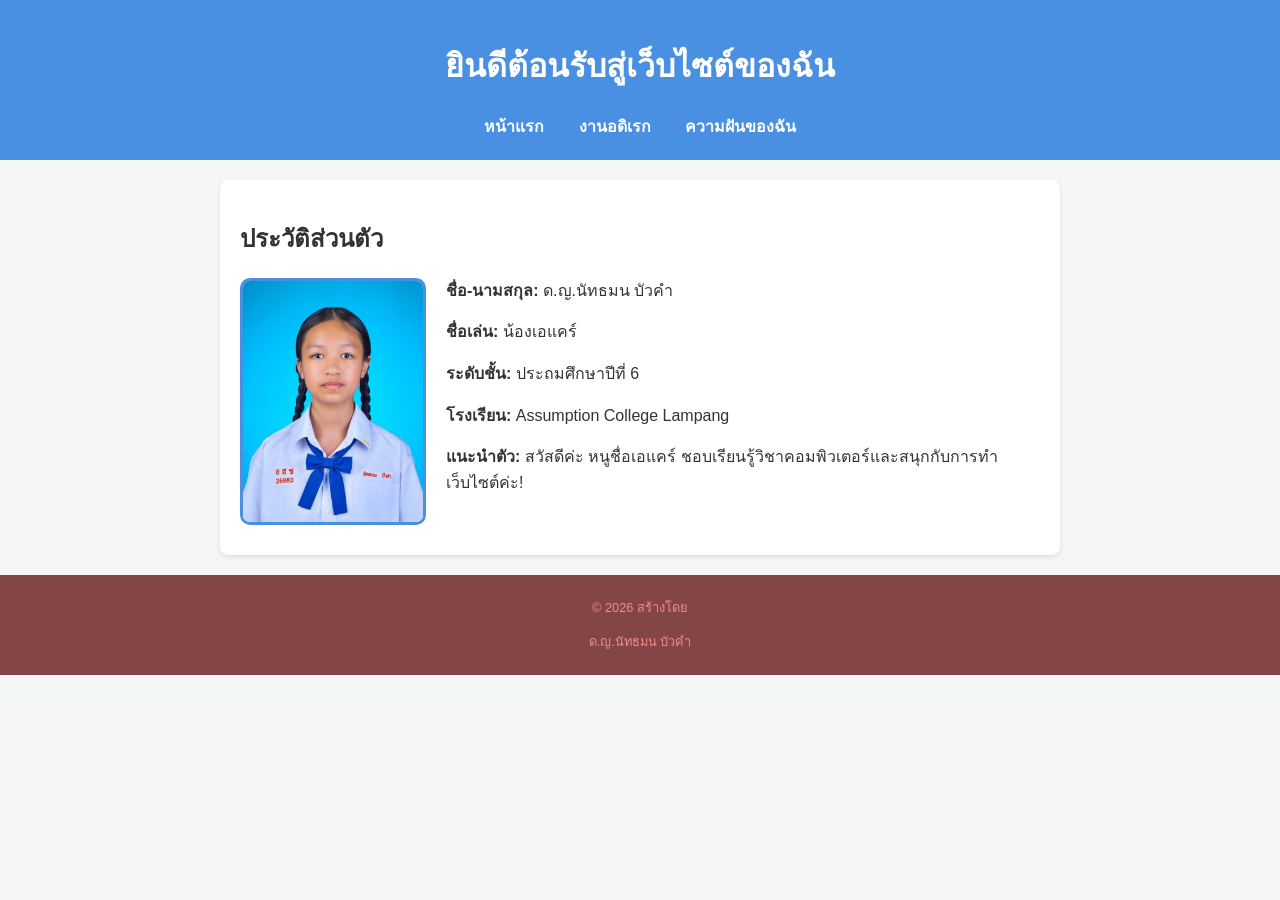
<file: index.html>
<!DOCTYPE html>
<html lang="th">
<head>
<meta charset="UTF-8">
<title>ประวัติส่วนตัวของฉัน</title>
<link rel="stylesheet" href="style.css">
</head>
<body>
<header>
<h1>ยินดีต้อนรับสู่เว็บไซต์ของฉัน</h1>
<nav>
<a href="index.html">หน้าแรก</a>
<a href="hobby.html">งานอดิเรก</a>
<a href="skill.html">ความฝันของฉัน</a>
</nav>
</header>

<section class="content">
<h2>ประวัติส่วนตัว</h2>
<img src="images/นักเรียน.JPG" alt="รูปของฉัน" class="profile-img">
<p><strong>ชื่อ-นามสกุล:</strong> ด.ญ.นัทธมน บัวคำ</p>
<p><strong>ชื่อเล่น:</strong> น้องเอแคร์</p>
<p><strong>ระดับชั้น:</strong> ประถมศึกษาปีที่ 6</p>
<p><strong>โรงเรียน:</strong> Assumption College Lampang</p>
<p><strong>แนะนำตัว:</strong> สวัสดีค่ะ หนูชื่อเอแคร์  ชอบเรียนรู้วิชาคอมพิวเตอร์และสนุกกับการทำเว็บไซต์ค่ะ!</p>
</section>

<footer>
<p>© 2026 สร้างโดย <div >ด.ญ.นัทธมน บัวคำ</div></p>
</footer>
</body>
</html>
</file>
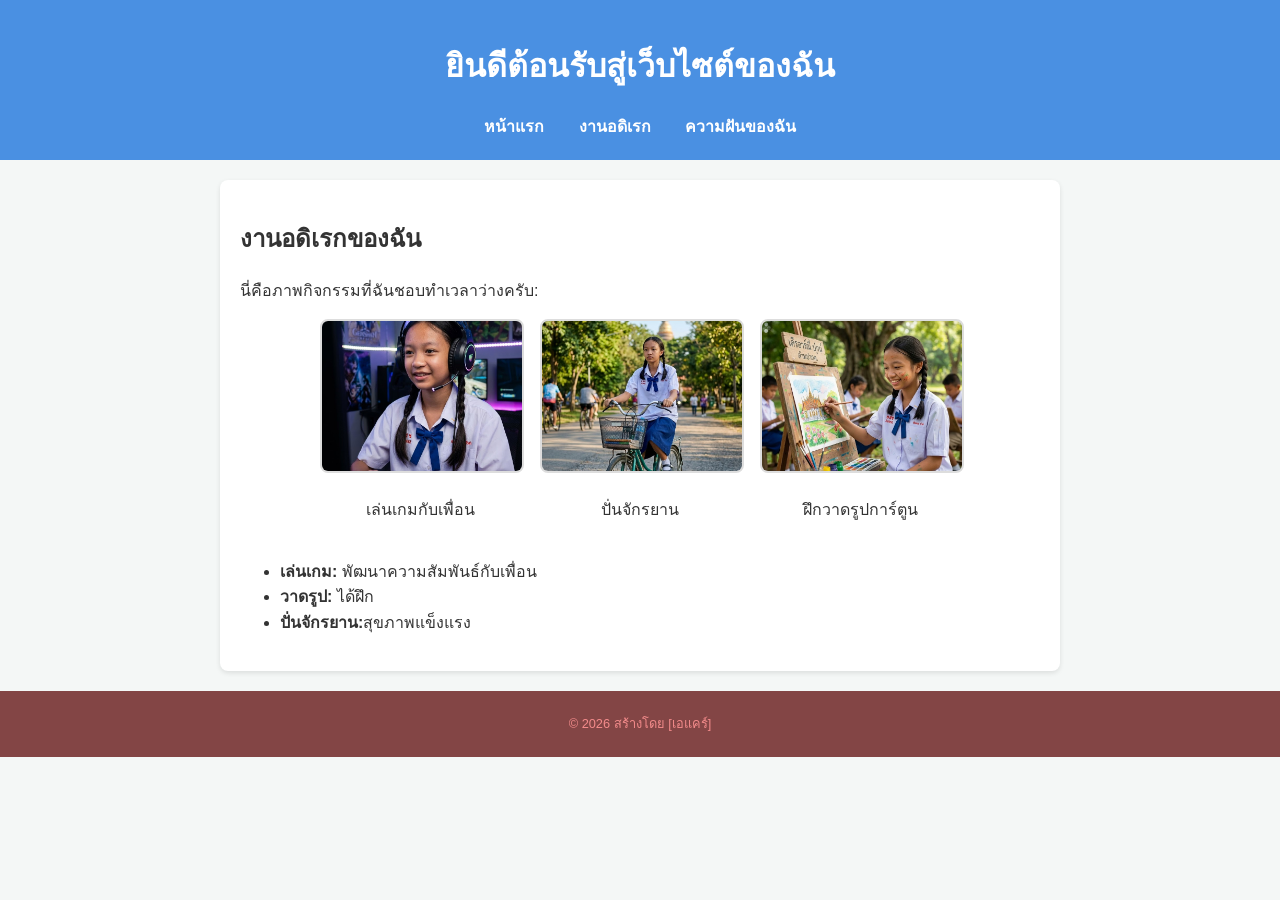
<file: hobby.html>
<!DOCTYPE html>
<html lang="th">
<head>
<meta charset="UTF-8">
<title>ประวัติส่วนตัวของฉัน</title>
<link rel="stylesheet" href="style.css">
</head>
<body>
<header>
<h1>ยินดีต้อนรับสู่เว็บไซต์ของฉัน</h1>
<nav>
<a href="index.html">หน้าแรก</a>
<a href="hobby.html">งานอดิเรก</a>
<a href="skill.html">ความฝันของฉัน</a>
</nav>
</header>

<section class="content">
<h2>งานอดิเรกของฉัน</h2>
<p>นี่คือภาพกิจกรรมที่ฉันชอบทำเวลาว่างครับ:</p>

<div class="hobby-gallery">
<div class="hobby-item">
<img src=images/unnamed.jpg alt="เล่นเกม">
<p>เล่นเกมกับเพื่อน</p>
</div>

<div class="hobby-item">
<img src="images/unnamed (1).jpg" alt="ปั่นจักรยาน">
<p>ปั่นจักรยาน</p>
</div>

<div class="hobby-item">
<img src="images/unnamed (2).jpg" alt="">
<p>ฝึกวาดรูปการ์ตูน</p>
</div>
</div>

<ul>
<li><strong>เล่นเกม:</strong> พัฒนาความสัมพันธ์กับเพื่อน</li>
<li><strong>วาดรูป:</strong> ได้ฝึก </li>
<li><strong>ปั่นจักรยาน:</strong>สุขภาพแข็งแรง</li>
</ul>
</section>

<footer>
<p>© 2026 สร้างโดย [เอแคร์]</p>
</footer>
</body>
</html>
</file>
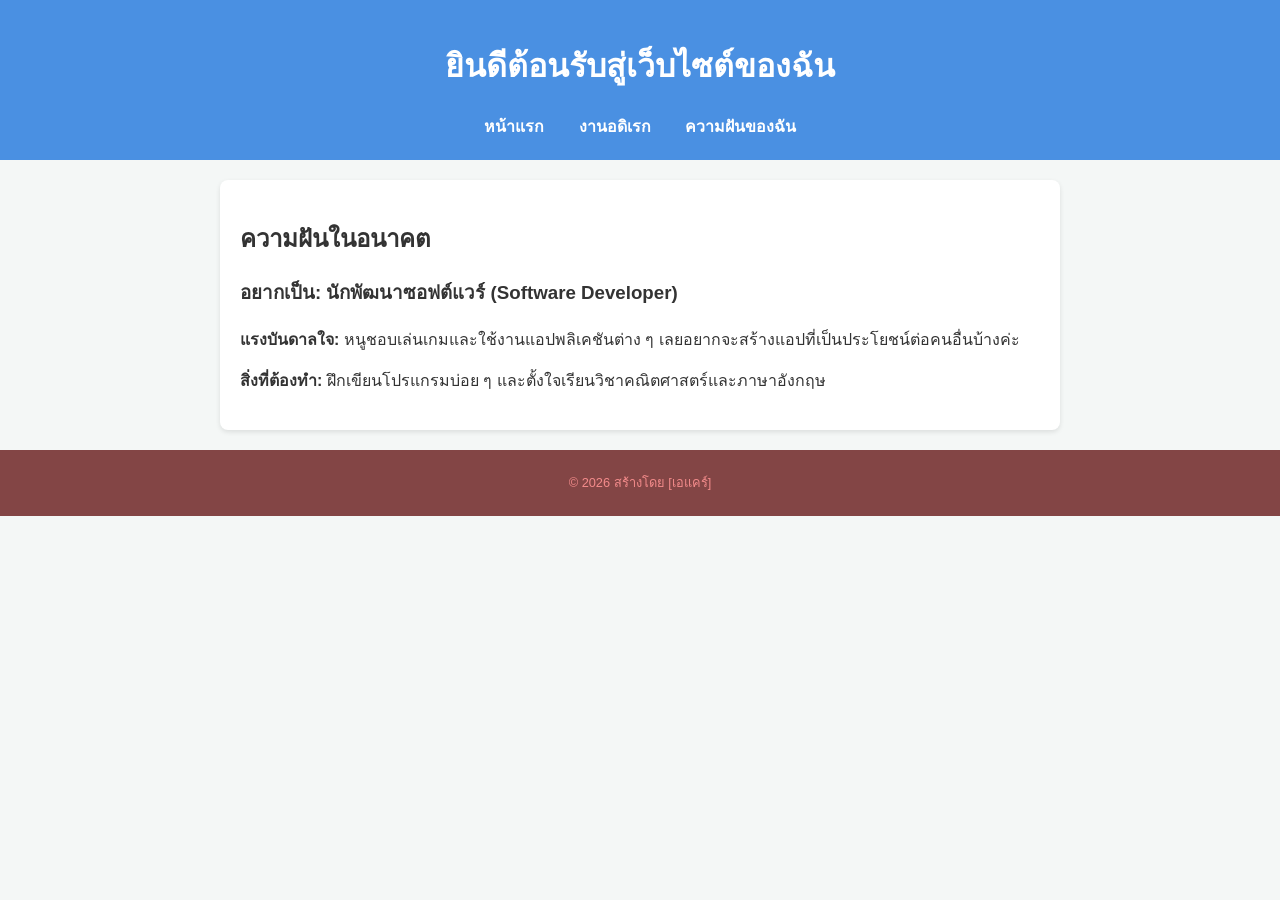
<file: skill.html>
<!DOCTYPE html>
<html lang="th">
<head>
<meta charset="UTF-8">
<title>ประวัติส่วนตัวของฉัน</title>
<link rel="stylesheet" href="style.css">
</head>
<body>
<header>
<h1>ยินดีต้อนรับสู่เว็บไซต์ของฉัน</h1>
<nav>
<a href="index.html">หน้าแรก</a>
<a href="hobby.html">งานอดิเรก</a>
<a href="skill.html">ความฝันของฉัน</a>
</nav>
</header>

<section class="content">
<h2>ความฝันในอนาคต</h2>
<div class="dream-box">
<h3>อยากเป็น: นักพัฒนาซอฟต์แวร์ (Software Developer)</h3>
<p><strong>แรงบันดาลใจ:</strong> หนูชอบเล่นเกมและใช้งานแอปพลิเคชันต่าง ๆ เลยอยากจะสร้างแอปที่เป็นประโยชน์ต่อคนอื่นบ้างค่ะ</p>
<p><strong>สิ่งที่ต้องทำ:</strong> ฝึกเขียนโปรแกรมบ่อย ๆ และตั้งใจเรียนวิชาคณิตศาสตร์และภาษาอังกฤษ</p>
</div>
</section>

<footer>
<p>© 2026 สร้างโดย [เอแคร์]</p>
</footer>
</body>
</html>
</file>
<file: style.css>
/* กำหนดฟอนต์และพื้นหลัง */
body {
    font-family: 'Segoe UI', Tahoma, Geneva, Verdana, sans-serif;
    line-height: 1.6;
    margin: 0;
    padding: 0;
    background-color: #f4f7f6; /* พื้นหลังเทาอ่อน สบายตา */
    color: #333;
  }
  
  /* ส่วนหัวและเมนู */
  header {
    background-color: #4A90E2; /* ฟ้าสะอาดตา */
    color: white;
    padding: 20px;
    text-align: center;
  }
  
  nav {
    margin-top: 10px;
  }
  
  nav a {
    color: white;
    text-decoration: none;
    margin: 0 15px;
    font-weight: bold;
  }
  
  nav a:hover {
    text-decoration: underline;
  }
  
  /* ส่วนเนื้อหา */
  .content {
    max-width: 800px;
    margin: 20px auto;
    padding: 20px;
    background: white;
    border-radius: 8px;
    box-shadow: 0 2px 5px rgba(0,0,0,0.1);
  }
  
  .profile-img {
    width: 180px;
    height: auto;
    float: left;
    margin-right: 20px;
    margin-bottom: 10px;
    border-radius: 10px;
    border: 3px solid #4A90E2;
  }
  
  /* ป้องกันไม่ให้เนื้อหาล่างไหลขึ้น */
  .content::after {
    content: "";
    display: table;
    clear: both;
  }
  
  /* กล่องรวมรูปภาพ */
  .hobby-gallery {
    display: flex;
    flex-wrap: wrap;
    gap: 20px;
    justify-content: center;
    margin-bottom: 20px;
  }
  
  /* แต่ละรูป */
  .hobby-item {
    width: 200px;
    text-align: center;
  }
  
  .hobby-item img {
    width: 100%;
    height: 150px;
    object-fit: cover;
    border-radius: 8px;
    border: 2px solid #ddd;
  }
  
  /* ส่วนท้าย */
  footer {
    text-align: center;
    padding: 10px;
    font-size: 0.8em;
    color: #f38b8b;
    background-color: #834545;
    margin-top: 20px;
  }
</file>
